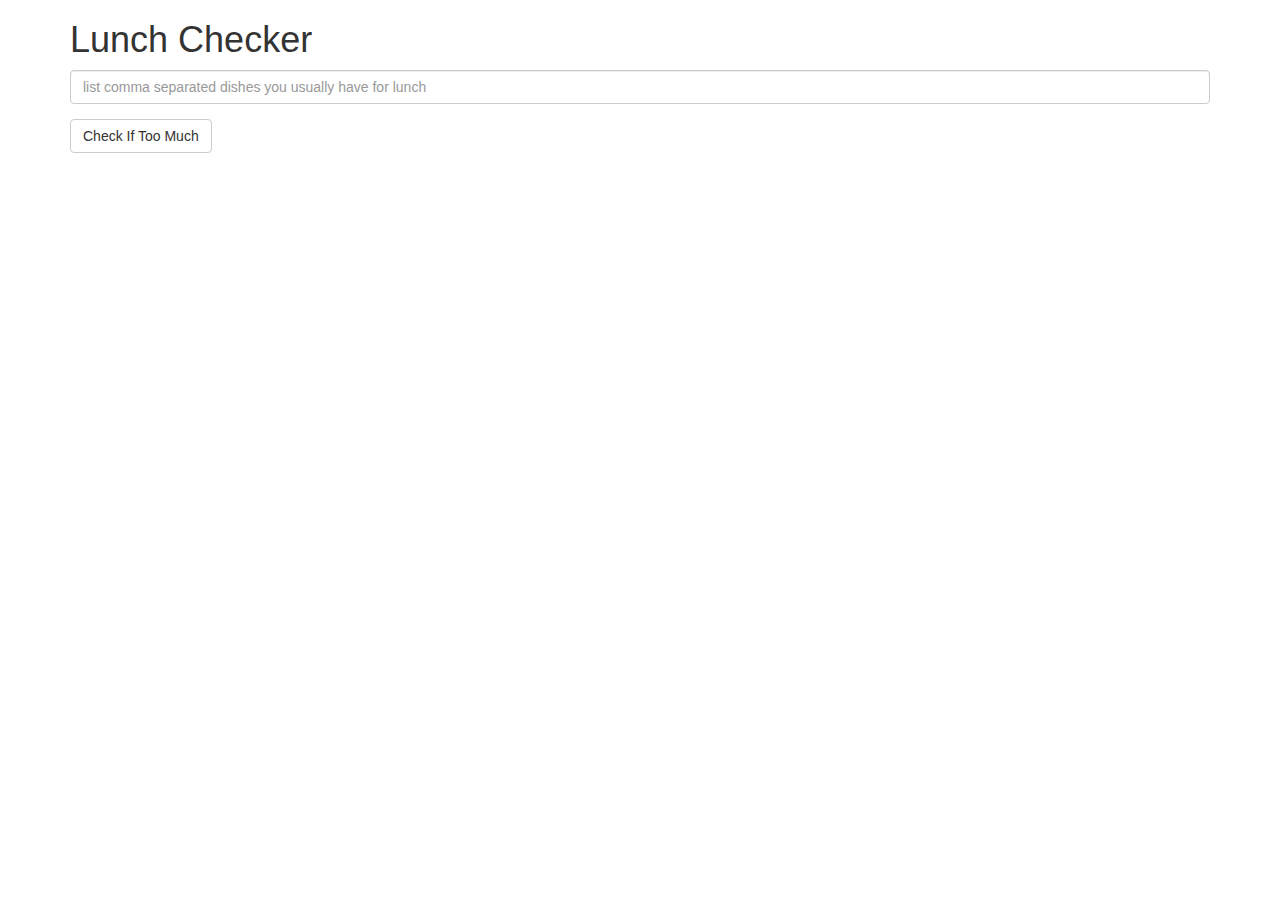
<file: module1-angular-solution/index.html>
<!doctype html>
<html lang="en">
  <head>
    <title>Lunch Checker</title>
    <meta name="viewport" content="width=device-width, initial-scale=1">
    <script src="angular.min.js"></script>
    <script src="js/app.js"></script>
    <link rel="stylesheet" href="styles/bootstrap.min.css">
    <style>
      .message { font-size: 1.3em; font-weight: bold; }
    </style>
  </head>
<body ng-app="MyApp">
   <div class="container" ng-controller="MyController">
     <h1>Lunch Checker</h1>

         <div class="form-group">
             <input id="lunch-menu" type="text"
             placeholder="list comma separated dishes you usually have for lunch"
             class="form-control" ng-model="msg">
         </div>
         <div class="form-group">
             <button class="btn btn-default" ng-click="updatemsg();">Check If Too Much</button>
         </div>
         <div class="form-group message">
           <!-- Your message can go here. -->
           {{message}}
         </div>

   </div>

</body>
</html>
</file>
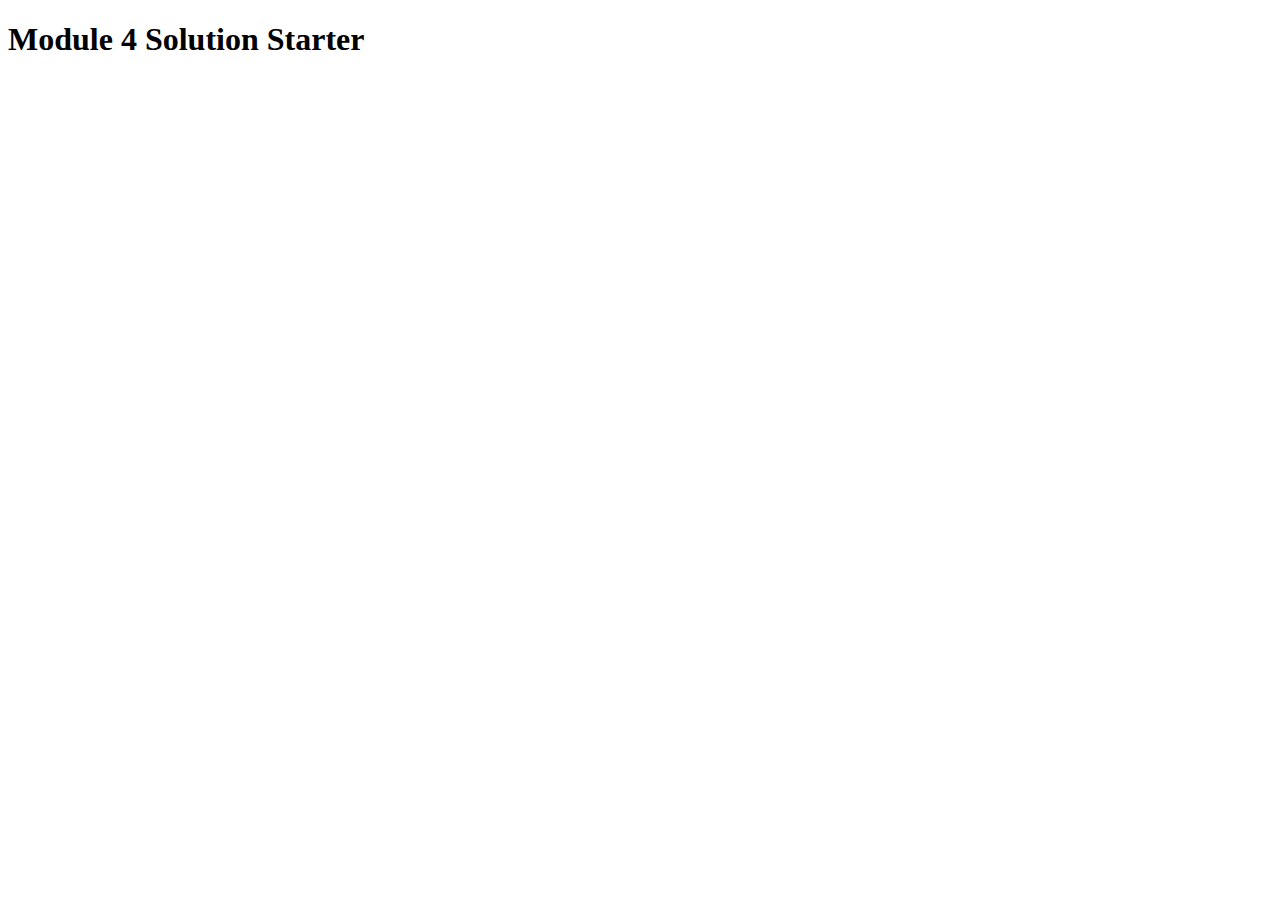
<file: module4-solution/index.html>
<!DOCTYPE html>
<html>
<head>
  <meta charset="utf-8">
  <title>Module 4 Solution Starter</title>
  <script>
    var names = []; // DO NOT REMOVE
  </script>
  <script src="SpeakHello.js"></script>
  <script src="SpeakGoodBye.js"></script>
  <script src="script.js"></script>
</head>
<body>
  <h1>Module 4 Solution Starter</h1>
</body>
</html>
</file>
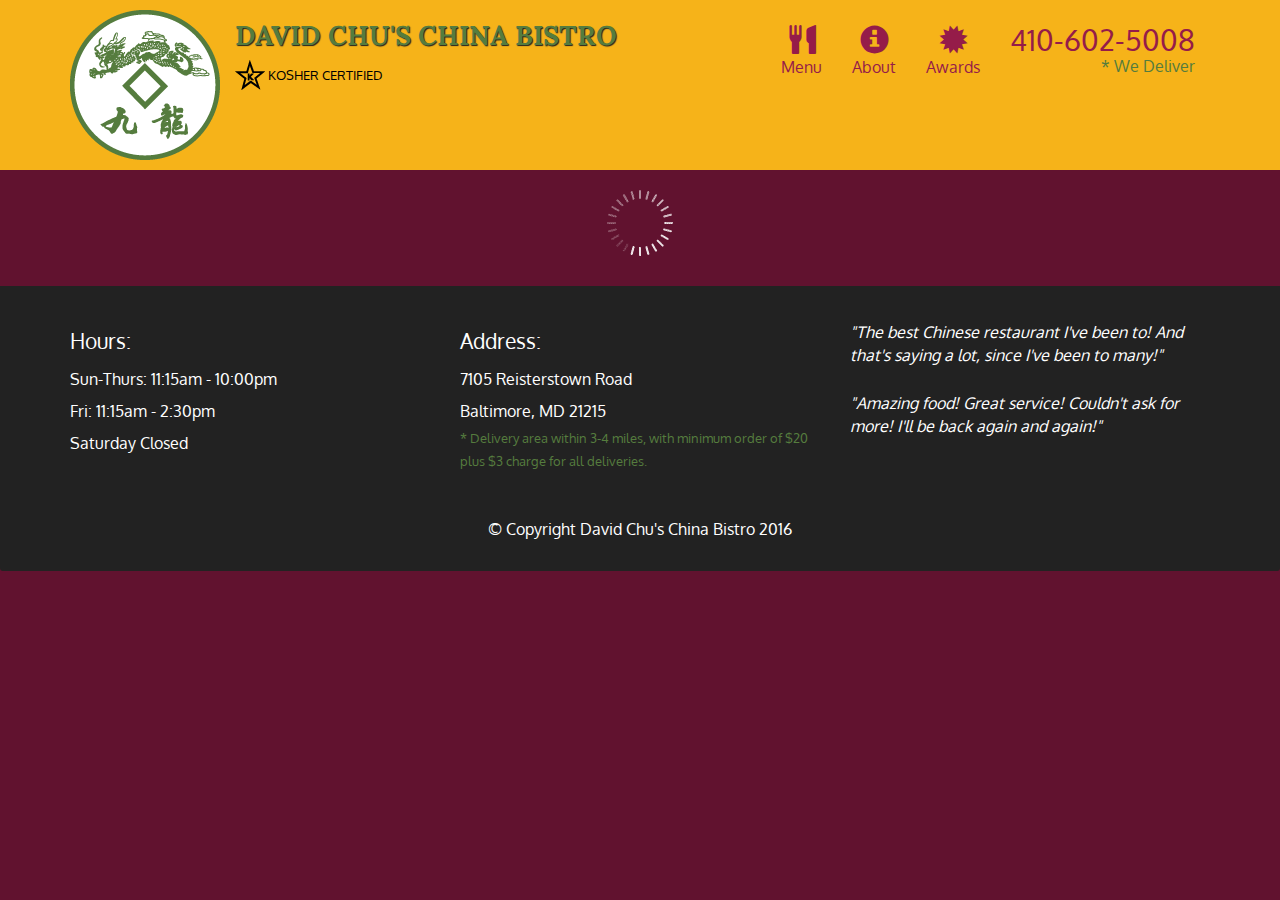
<file: module5-solution/index.html>
<!doctype html>
<html lang="en">
  <head>
    <meta charset="utf-8">
    <meta http-equiv="X-UA-Compatible" content="IE=edge">
    <meta name="viewport" content="width=device-width, initial-scale=1">
    <title>David Chu's China Bistro</title>
    <link rel="stylesheet" href="css/bootstrap.min.css">
    <link rel="stylesheet" href="css/styles.css">
    <link href='https://fonts.googleapis.com/css?family=Oxygen:400,300,700' rel='stylesheet' type='text/css'>
    <link href='https://fonts.googleapis.com/css?family=Lora' rel='stylesheet' type='text/css'>
  </head>
<body>
  <header>
    <nav id="header-nav" class="navbar navbar-default">
      <div class="container">
        <div class="navbar-header">
          <a href="index.html" class="pull-left visible-md visible-lg">
            <div id="logo-img" alt="Logo image"></div>
          </a>

          <div class="navbar-brand">
            <a href="index.html"><h1>David Chu's China Bistro</h1></a>
            <p>
              <img src="images/star-k-logo.png" alt="Kosher certification">
              <span>Kosher Certified</span>
            </p>
          </div>

          <button id="navbarToggle" type="button" class="navbar-toggle collapsed" data-toggle="collapse" data-target="#collapsable-nav" aria-expanded="false">
            <span class="sr-only">Toggle navigation</span>
            <span class="icon-bar"></span>
            <span class="icon-bar"></span>
            <span class="icon-bar"></span>
          </button>
        </div>
        
        <div id="collapsable-nav" class="collapse navbar-collapse">
           <ul id="nav-list" class="nav navbar-nav navbar-right">
            <li id="navHomeButton" class="visible-xs active">
              <a href="index.html">
                <span class="glyphicon glyphicon-home"></span> Home</a>
            </li>
            <li id="navMenuButton">
              <a href="#" onclick="$dc.loadMenuCategories();">
                <span class="glyphicon glyphicon-cutlery"></span><br class="hidden-xs"> Menu</a>
            </li>
            <li>
              <a href="#">
                <span class="glyphicon glyphicon-info-sign"></span><br class="hidden-xs"> About</a>
            </li>
            <li>
              <a href="#">
                <span class="glyphicon glyphicon-certificate"></span><br class="hidden-xs"> Awards</a>
            </li>
            <li id="phone" class="hidden-xs">
              <a href="tel:410-602-5008">
                <span>410-602-5008</span></a><div>* We Deliver</div>
            </li>
          </ul><!-- #nav-list -->
        </div><!-- .collapse .navbar-collapse -->
      </div><!-- .container -->
    </nav><!-- #header-nav -->
  </header>

  <div id="call-btn" class="visible-xs">
    <a class="btn" href="tel:410-602-5008">
    <span class="glyphicon glyphicon-earphone"></span>
    410-602-5008
    </a>
  </div>
  <div id="xs-deliver" class="text-center visible-xs">* We Deliver</div>

  <div id="main-content" class="container"></div>

  <footer class="panel-footer">
    <div class="container">
      <div class="row">
        <section id="hours" class="col-sm-4">
          <span>Hours:</span><br>
          Sun-Thurs: 11:15am - 10:00pm<br>
          Fri: 11:15am - 2:30pm<br>
          Saturday Closed
          <hr class="visible-xs">
        </section>
        <section id="address" class="col-sm-4">
          <span>Address:</span><br>
          7105 Reisterstown Road<br>
          Baltimore, MD 21215
          <p>* Delivery area within 3-4 miles, with minimum order of $20 plus $3 charge for all deliveries.</p>
          <hr class="visible-xs">
        </section>
        <section id="testimonials" class="col-sm-4">
          <p>"The best Chinese restaurant I've been to! And that's saying a lot, since I've been to many!"</p>
          <p>"Amazing food! Great service! Couldn't ask for more! I'll be back again and again!"</p>
        </section>
      </div>
      <div class="text-center">&copy; Copyright David Chu's China Bistro 2016</div>
    </div>
  </footer>

  <!-- jQuery (Bootstrap JS plugins depend on it) -->
  <script src="js/jquery-2.1.4.min.js"></script>
  <script src="js/bootstrap.min.js"></script>
  <script src="js/ajax-utils.js"></script>
  <script src="js/script.js"></script>
</body>
</html>
</file>
<file: module5-solution/css/styles.css>
body {
  font-size: 16px;
  color: #fff;
  background-color: #61122f;
  font-family: 'Oxygen', sans-serif;
}

/** HEADER **/
#header-nav {
  background-color: #f6b319;
  border-radius: 0;
  border: 0;
}

#logo-img {
  background: url('../images/restaurant-logo_large.png') no-repeat;
  width: 150px;
  height: 150px;
  margin: 10px 15px 10px 0;
}

.navbar-brand {
  padding-top: 25px;
}
.navbar-brand h1 { /* Restaurant name */
  font-family: 'Lora', serif;
  color: #557c3e;
  font-size: 1.5em;
  text-transform: uppercase;
  font-weight: bold;
  text-shadow: 1px 1px 1px #222;
  margin-top: 0;
  margin-bottom: 0;
  line-height: .75;
}
.navbar-brand a:hover, .navbar-brand a:focus {
  text-decoration: none;
}
.navbar-brand p { /* Kosher cert */
  color: #000;
  text-transform: uppercase;
  font-size: .7em;
  margin-top: 15px;
}
.navbar-brand p span { /* Star-K */
  vertical-align: middle;
}

#nav-list {
  margin-top: 10px;
}
#nav-list a {
  color: #951C49;
  text-align: center;
}
#nav-list a:hover {
  background: #E7E7E7;
}
#nav-list a span {
  font-size: 1.8em;
}

#phone {
  margin-top: 5px;
}
#phone a { /* Phone number */
  text-align: right;
  padding-bottom: 0;
}
#phone div { /* We Deliver */
  color: #557c3e;
  text-align: right;
  padding-right: 15px;
}

.navbar-header button.navbar-toggle, .navbar-header .icon-bar {
  border: 1px solid #61122f;
}
.navbar-header button.navbar-toggle {
  clear: both;
  margin-top: -30px;
}
/* END HEADER */

/* FOOTER */
.panel-footer {
  margin-top: 30px;
  padding-top: 35px;
  padding-bottom: 30px;
  background-color: #222;
  border-top: 0;
}
.panel-footer div.row {
  margin-bottom: 35px;
}
#hours, #address {
  line-height: 2;
}
#hours > span, #address > span {
  font-size: 1.3em;
}
#address p {
  color: #557c3e;
  font-size: .8em;
  line-height: 1.8;
}
#testimonials {
  font-style: italic;
}
#testimonials p:nth-child(2) {
  margin-top: 25px;
}
/* END FOOTER */



/* HOME PAGE */
.container .jumbotron {
  box-shadow: 0 0 50px #3F0C1F;
  border: 2px solid #3F0C1F;
}

#menu-tile, #specials-tile, #map-tile {
  height: 250px;
  width: 100%;
  margin-bottom: 15px;
  position: relative;
  border: 2px solid #3F0C1F;
  overflow: hidden;
}
#menu-tile:hover, #specials-tile:hover, #map-tile:hover {
  box-shadow: 0 1px 5px 1px #cccccc;
}
#menu-tile {
  background: url('../images/menu-tile.jpg') no-repeat;
  background-position: center;
}
#specials-tile {
  background: url('../images/specials-tile.jpg') no-repeat;
  background-position: center;
}
#menu-tile span, #specials-tile span, #map-tile span {
  position: absolute;
  bottom: 0;
  right: 0;
  width: 100%;
  text-align: center;
  font-size: 1.6em;
  text-transform: uppercase;
  background-color: #000;
  color: #fff;
  opacity: .8;
}
/* END HOME PAGE */

/* MENU CATEGORIES PAGE */
.category-tile { 
  position: relative;
  border: 2px solid #3F0C1F;
  overflow: hidden;
  width: 200px;
  height: 200px;
  margin: 0 auto 15px;
}
.category-tile span {
  position: absolute;
  bottom: 0;
  right: 0;
  width: 100%;
  text-align: center;
  font-size: 1.2em;
  text-transform: uppercase;
  background-color: #000;
  color: #fff;
  opacity: .8;
}
.category-tile:hover {
  box-shadow: 0 1px 5px 1px #cccccc;
}

#menu-categories-title + div {
  margin-bottom: 50px;
}
/* END MENU CATEGORIES PAGE */

/* SINGLE CATEGORY PAGE */
.menu-item-tile {
  margin-bottom: 25px;
}
.menu-item-tile hr {
  width: 80%;
}
.menu-item-tile .menu-item-price {
  font-size: 1.1em;
  text-align: right;
  margin-top: -15px;
  margin-right: -15px;
}
.menu-item-tile .menu-item-price span {
  font-size: .6em;
}
.menu-item-photo {
  position: relative;
  border: 2px solid #3F0C1F; 
  overflow: hidden;
  padding: 0;
  margin-right: -15px;
  margin-left: auto;
  margin-bottom: 20px;
  max-width: 250px;
}
.menu-item-photo div {
  position: absolute;
  bottom: 0;
  right: 0;
  width: 80px;
  background-color: #557c3e;
  text-align: center;
}
.menu-item-description {
  padding-right: 30px;
}
h3.menu-item-title {
  margin: 0 0 10px;
}
.menu-item-details {
  font-size: .9em;
  font-style: italic;
}
/* END SINGLE CATEGORY PAGE */


/********** Large devices only **********/
@media (min-width: 1200px) {
  .container .jumbotron {
    background: url('../images/jumbotron_1200.jpg') no-repeat;
    height: 675px;
  }
}

/********** Medium devices only **********/
@media (min-width: 992px) and (max-width: 1199px) {
  /* Header */
  #logo-img {
    background: url('../images/restaurant-logo_medium.png') no-repeat;
    width: 100px;
    height: 100px;
    margin: 5px 5px 5px 0;
  }
  /* End Header */

  /* Home Page */
  .container .jumbotron {
    background: url('../images/jumbotron_992.jpg') no-repeat;
    height: 558px;
  }
  /* End Home Page */
}

/********** Small devices only **********/
@media (min-width: 768px) and (max-width: 991px) {
  /* Home Page */
  .container .jumbotron {
    background: url('../images/jumbotron_768.jpg') no-repeat;
    height: 432px;
  }
  /* End Home Page */
}

/********** Extra small devices only **********/
@media (max-width: 767px) {
  /* Header */
  .navbar-brand {
    padding-top: 10px;
    height: 80px;
  }
  .navbar-brand h1 { /* Restaurant name */
    padding-top: 10px;
    font-size: 5vw; /* 1vw = 1% of viewport width */
  }
  .navbar-brand p { /* Kosher cert */
    font-size: .6em;
    margin-top: 12px;
  }
  .navbar-brand p img { /* Star-K */
    height: 20px;
  }

  #collapsable-nav a { /* Collapsed nav menu text */
    font-size: 1.2em;
  }
  #collapsable-nav a span { /* Collapsed nav menu glyph */
    font-size: 1em;
    margin-right: 5px;
  }

  #call-btn > a {
    font-size: 1.5em;
    display: block;
    margin: 0 20px;
    padding: 10px;
    border: 2px solid #fff;
    background-color: #f6b319;
    color: #951c49;
  }
  #xs-deliver {
    margin-top: 5px;
    font-size: .7em;
    letter-spacing: .1em;
    text-transform: uppercase;
  }
  /* End Header */

  /* Footer */
  .panel-footer section {
    margin-bottom: 30px;
    text-align: center;
  }
  .panel-footer section:nth-child(3) {
    margin-bottom: 0; /* margin already exists on the whole row */
  }
  .panel-footer section hr {
    width: 50%;
  }
  /* End Footer */

  /* Home Page */
  .container .jumbotron {
    margin-top: 30px;
    padding: 0;
  }
  #menu-tile, #specials-tile {
    width: 360px;
    margin: 0 auto 15px;
  }

  .menu-item-photo {
    margin-right: auto;
  }
  .menu-item-tile .menu-item-price {
    text-align: center;
  }
  .menu-item-description {
    text-align: center;;
  }
}


/********** Super extra small devices Only :-) (e.g., iPhone 4) **********/
@media (max-width: 479px) {
  /* Header */
  .navbar-brand h1 { /* Restaurant name */
    padding-top: 5px;
    font-size: 6vw;
  }
  /* End Header */
  
  /* Home page */
  #menu-tile, #specials-tile {
    width: 280px;
    margin: 0 auto 15px;
  }

  .col-xxs-12 {
    position: relative;
    min-height: 1px;
    padding-right: 15px;
    padding-left: 15px;
    float: left;
    width: 100%;
  }
}
</file>
